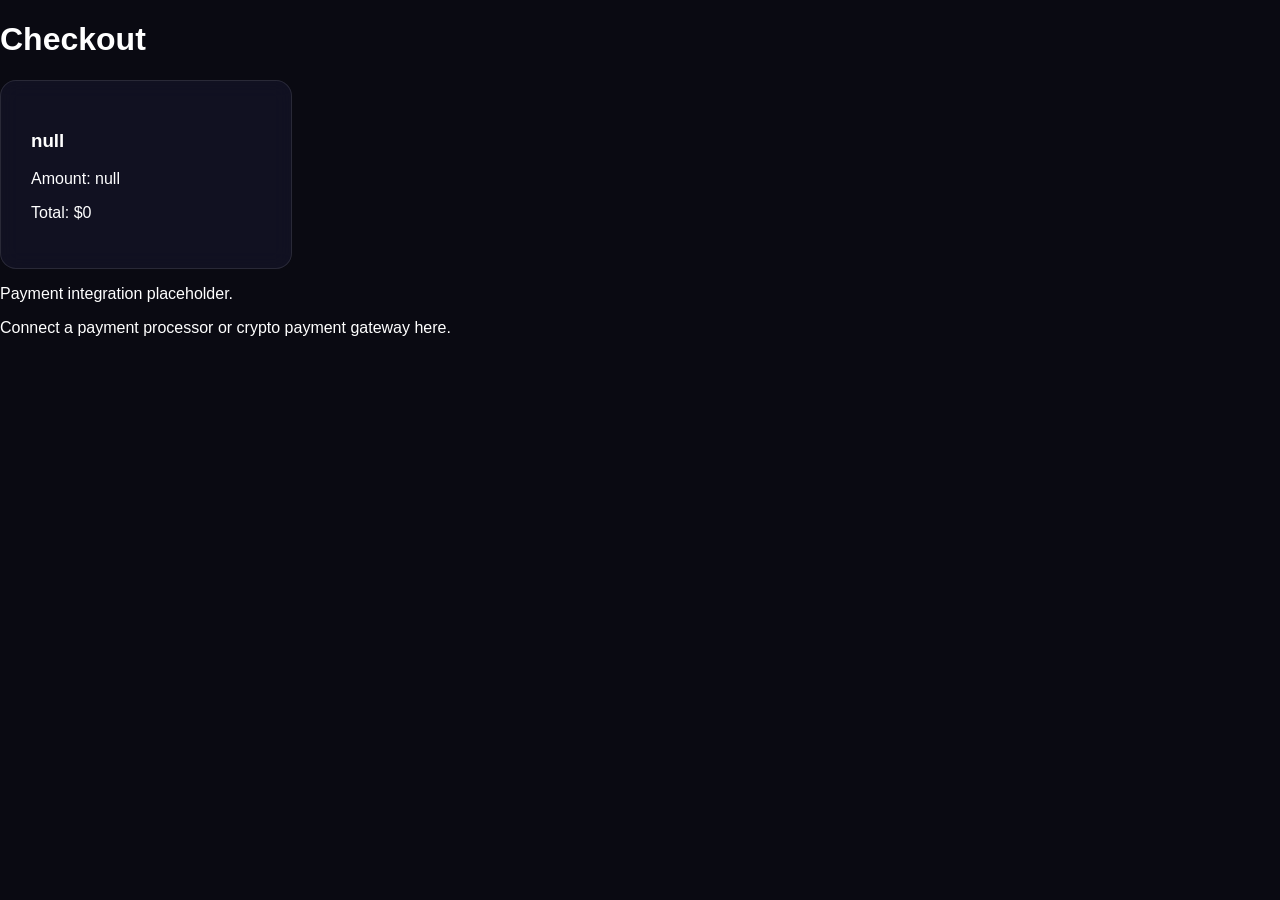
<file: checkout.html>
<!DOCTYPE html>
<html>
<head>
<meta charset="UTF-8">
<title>Checkout - DonutOutlet</title>
<link rel="stylesheet" href="style.css">
</head>

<body>

<h1>Checkout</h1>

<div class="card" id="summary"></div>

<p>Payment integration placeholder.</p>
<p>Connect a payment processor or crypto payment gateway here.</p>

<script>
let item = localStorage.getItem("item");
let price = localStorage.getItem("price");
let amount = localStorage.getItem("amount");

let total = price * amount;

document.getElementById("summary").innerHTML =
"<h3>" + item + "</h3>" +
"<p>Amount: " + amount + "</p>" +
"<p>Total: $" + total + "</p>";
</script>

</body>
</html>
</file>
<file: style.css>
body{
margin:0;
font-family:'Orbitron',sans-serif;
background:#0a0a12;
color:white;
overflow-x:hidden;
}

#particles-js{
position:fixed;
width:100%;
height:100%;
z-index:-1;
}

header{
text-align:center;
padding:80px 20px;
}

.logo{
font-size:60px;
background:linear-gradient(90deg,#9c6bff,#6ec3ff);
-webkit-background-clip:text;
color:transparent;
animation:glow 3s infinite alternate;
}

@keyframes glow{
from{filter:drop-shadow(0 0 10px #9c6bff);}
to{filter:drop-shadow(0 0 25px #6ec3ff);}
}

.tag{
color:#aaa;
}

.products{
display:flex;
justify-content:center;
gap:40px;
flex-wrap:wrap;
padding:40px;
}

.card{
background:rgba(20,20,40,0.7);
backdrop-filter:blur(10px);
padding:30px;
width:230px;
border-radius:16px;
transition:0.4s;
border:1px solid rgba(255,255,255,0.1);
}

.card:hover{
transform:translateY(-10px) scale(1.05);
box-shadow:0 0 30px rgba(120,100,255,0.6);
}

button{
margin-top:10px;
padding:12px 18px;
border:none;
border-radius:8px;
background:linear-gradient(90deg,#9c6bff,#6ec3ff);
color:white;
font-size:16px;
cursor:pointer;
transition:0.3s;
}

button:hover{
transform:scale(1.1);
box-shadow:0 0 20px #9c6bff;
}
</file>
